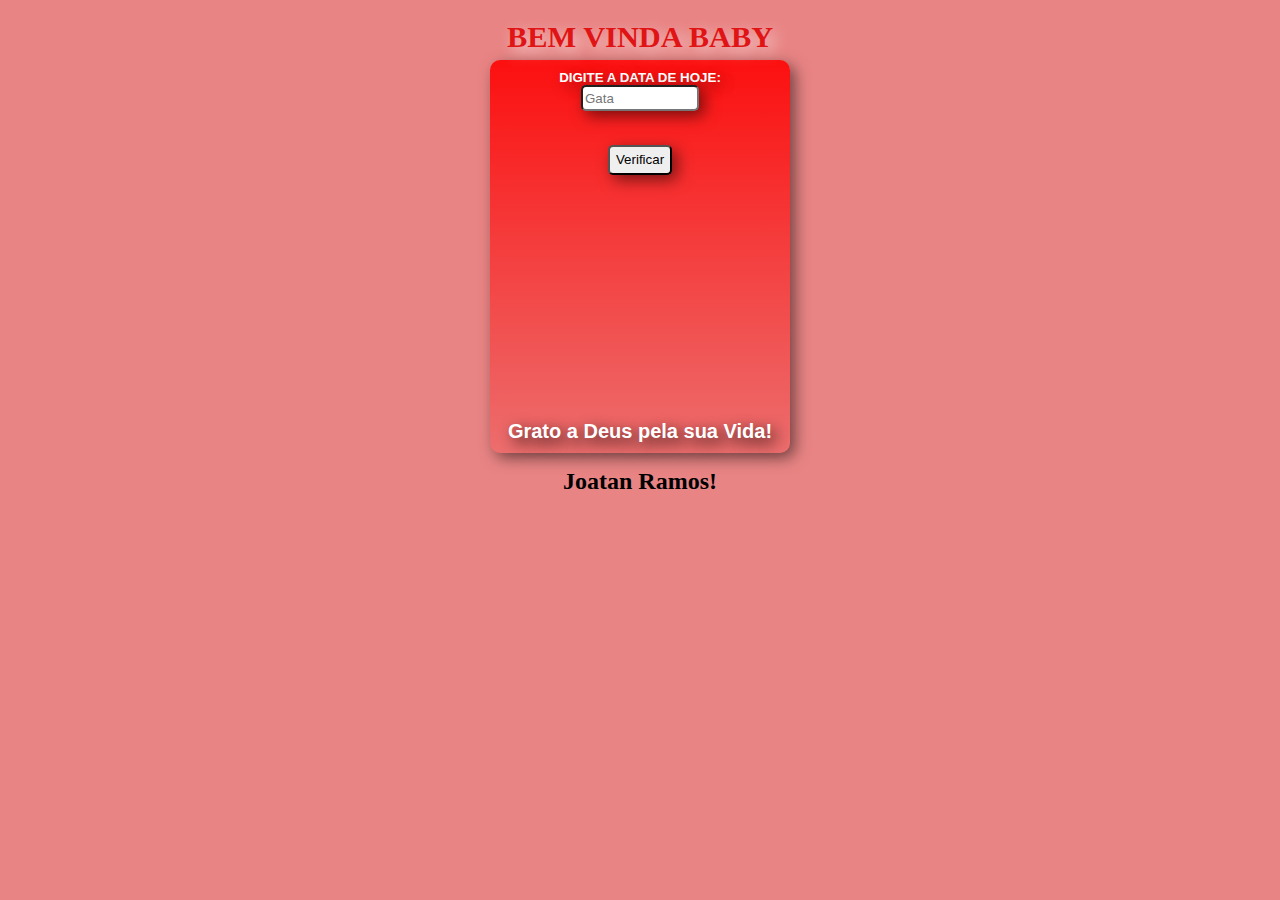
<file: index.html>
<!DOCTYPE html>
<html lang="pt-br">
<head>
    <meta charset="UTF-8">
    <meta name="viewport" content="width=device-width, initial-scale=1.0">
    <title>Bem vinda baby</title>
    <link rel="stylesheet" href="style.css">
</head>
<body>
    <header>
        <h1>BEM VINDA BABY</h1>
    </header>
    <section>
        <div id="ft">
            <p>DIGITE A DATA DE HOJE: <input class="pg" type="number" name="dia" id="txtd" placeholder="Gata"></p>
            <p><input class="bt" type="button" value="Verificar" onclick="lembrete()"></p>
        </div>
        <div id="msg">
            Grato a Deus pela sua Vida!
        </div>
    </section>
    <footer>Joatan Ramos!</footer>
    <script src="modelo.js"></script>
</body>
</html>
</file>
<file: style.css>
@charset "UTF-8";
header {
    text-align: center;
}
header > h1 {
    font-size: 1.9em;
    color: rgb(224, 20, 20);
    text-shadow: 5px 5px 15px rgba(253, 252, 252, 0.712);
    margin-bottom: -10px;
}
body {
    background-color: #d4141485;
    
}
section {
background-image: linear-gradient(to bottom, #ff0000e1
    , #ff000085 ,#ff00002c);
    font: normal 10pt arial;
    margin: auto;
    border-radius: 10px;
    box-shadow: 5px 5px 15px rgba(0, 0, 0, 0.507)
}
input.pg {
    width: 110px;
    height: 20px;
    box-shadow: 5px 5px 15px rgba(0, 0, 0, 0.514);
    border-radius: 5px;
}
input.bt {
    height: 30px;
    box-shadow: 5px 5px 15px rgba(0, 0, 0, 0.514);
    border-radius: 5px;
    text-align: center;
}
p {
    color: white;
    font-weight: bolder;
    text-shadow: 5px 5px 15px rgba(0, 0, 0, 0.445);
    padding: 10px;
    text-align: center;
}
div#ft {
    height: 40vh;
    display: cover;
    text-align: center;
    font-weight: bold;
    color: white;
    text-shadow: 5px 5px 15px black;
    margin-top: 15px;
}
div#msg {
    text-align: center;
    font-size: 1.5em;
    font-weight: bolder;
    color: white;
    text-shadow: 5px 5px 15px black;
    padding-bottom: 10px;
}
footer {
    margin-top: 15px;
    text-align: center;
    font-weight: bolder;
    font-size: 1.5em;
} 


header {
        text-align: center;
    }
    header > h1 {
        font-size: 1.9em;
        color: rgb(224, 20, 20);
        text-shadow: 5px 5px 15px rgba(253, 252, 252, 0.712);
        margin-bottom: -10px;
    }
    body {
        background-color: #d4141485;
    }
    section {
    background-image: linear-gradient(to bottom, #ff0000e1
        , #ff000085 ,#ff00002c);
        font: normal 10pt arial;
        width: 300px;
        margin: auto;
        border-radius: 10px;
        box-shadow: 5px 5px 15px rgba(0, 0, 0, 0.507)
    }
    input.pg {
        width: 110px;
        height: 20px;
        box-shadow: 5px 5px 15px rgba(0, 0, 0, 0.514);
        border-radius: 5px;
    }
    input.bt {
        height: 30px;
        box-shadow: 5px 5px 15px rgba(0, 0, 0, 0.514);
        border-radius: 5px;
        text-align: center;
    }
    p {
        color: white;
        font-weight: bolder;
        text-shadow: 5px 5px 15px rgba(0, 0, 0, 0.445);
        padding: 10px;
        text-align: center;
    }
    div#ft {
        width: 300px;
        display: cover;
        text-align: center;
        font-weight: bold;
        color: white;
        text-shadow: 5px 5px 15px black;
        margin-top: 15px;
    }
    div#msg {
        text-align: center;
        font-size: 1.5em;
        font-weight: bolder;
        color: white;
        text-shadow: 5px 5px 15px black;
        padding-bottom: 10px;
    }
    footer {
        margin-top: 15px;
        text-align: center;
        font-weight: bolder;
        font-size: 1.5em;
    } 


@media only screen and (max-width: 600px) {
    
    header {
        text-align: center;
    }
    header > h1 {
        font-size: 1.9em;
        color: rgb(224, 20, 20);
        text-shadow: 5px 5px 15px rgba(253, 252, 252, 0.712);
        margin-bottom: -10px;
    }
    body {
        background-color: #d4141485;
        background-image: url(fundo.webp);
        
    }
    section {
        background-image: url(fundo.webp);
        font: normal 10pt arial;
        width: 300px;
        margin: auto;
        border-radius: 10px;
        box-shadow: 5px 5px 15px rgba(0, 0, 0, 0.507);
    }
    input.pg {
        width: 80px;
        height: 30px;
        box-shadow: 5px 5px 15px rgba(0, 0, 0, 0.514);
        border-radius: 5px;
        font-size: 1.0em;
    }
    input.bt {
        width: 80px;
        height: 40px;
        box-shadow: 5px 5px 15px rgba(0, 0, 0, 0.514);
        border-radius: 5px;
        text-align: center;
        font-size: 1.4em;
    }
    p {
        color: rgb(78, 41, 67);
        font-weight: bolder;
        text-shadow: 5px 5px 15px rgba(0, 0, 0, 0.445);
        padding: 10px;
        text-align: center;
    }
    div#ft {
        width: 300px;
        display: cover;
        text-align: center;
        font-weight: bold;
        color: rgb(155, 30, 113);
        text-shadow: 5px 5px 15px black;
        margin-top: 15px;
    }
    div#msg {
        text-align: center;
        font-size: 1.5em;
        font-weight: bolder;
        color: rgb(194, 8, 8);
        text-shadow: 5px 5px 15px rgba(0, 0, 0, 0.603);
        padding-bottom: 10px;
    }
    footer {
        margin-top: 15px;
        text-align: center;
        font-weight: bolder;
        font-size: 1.5em;
    } 

    
}
</file>
